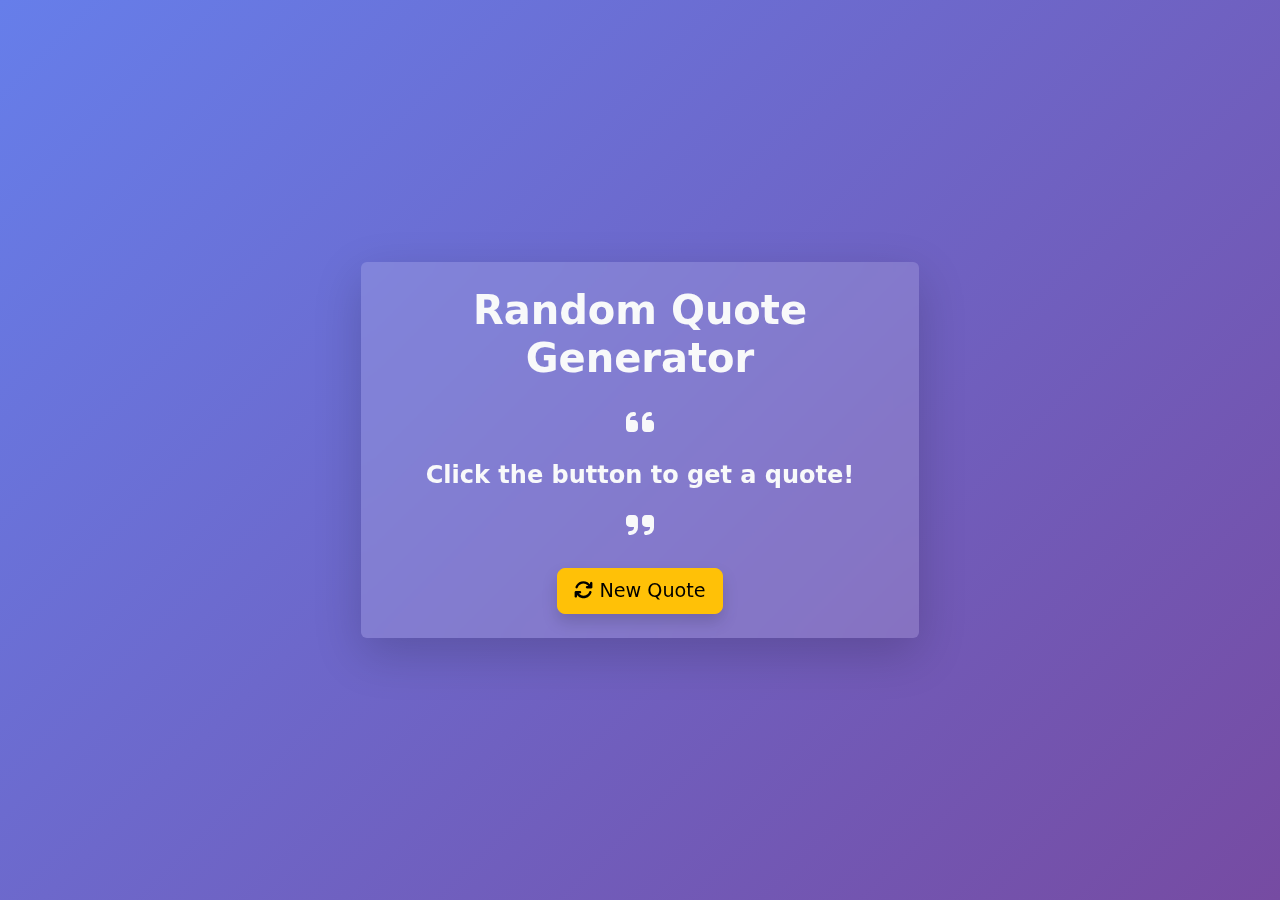
<file: index.html>
<!DOCTYPE html>
<html lang="en">
<head>
    <meta charset="UTF-8">
    <meta name="viewport" content="width=device-width, initial-scale=1.0">
    <title>Random Quote Generator</title>
    <link rel="stylesheet" href="https://cdn.jsdelivr.net/npm/bootstrap@5.3.0/dist/css/bootstrap.min.css">
    <link rel="stylesheet" href="https://cdnjs.cloudflare.com/ajax/libs/font-awesome/6.4.2/css/all.min.css">
    <link rel="stylesheet" href="style.css">
</head>
<body>

    <div class="container d-flex justify-content-center align-items-center vh-100">
        <div class="quote-box text-center p-4 shadow-lg rounded">
            <h1 class="mb-4 fw-bold text-light">Random Quote Generator</h1>
            <i class="fa-solid fa-quote-left text-light fa-2x"></i>
            <p id="quote" class="lead fw-semibold text-light mt-3">Click the button to get a quote!</p>
            <i class="fa-solid fa-quote-right text-light fa-2x"></i>
            
            <div class="mt-4">
                <button id="new-quote" class="btn btn-warning btn-lg shadow">
                    <i class="fa-solid fa-sync"></i> New Quote
                </button>
            </div>
        </div>
    </div>

    <script src="script.js"></script>
</body>
</html>
</file>
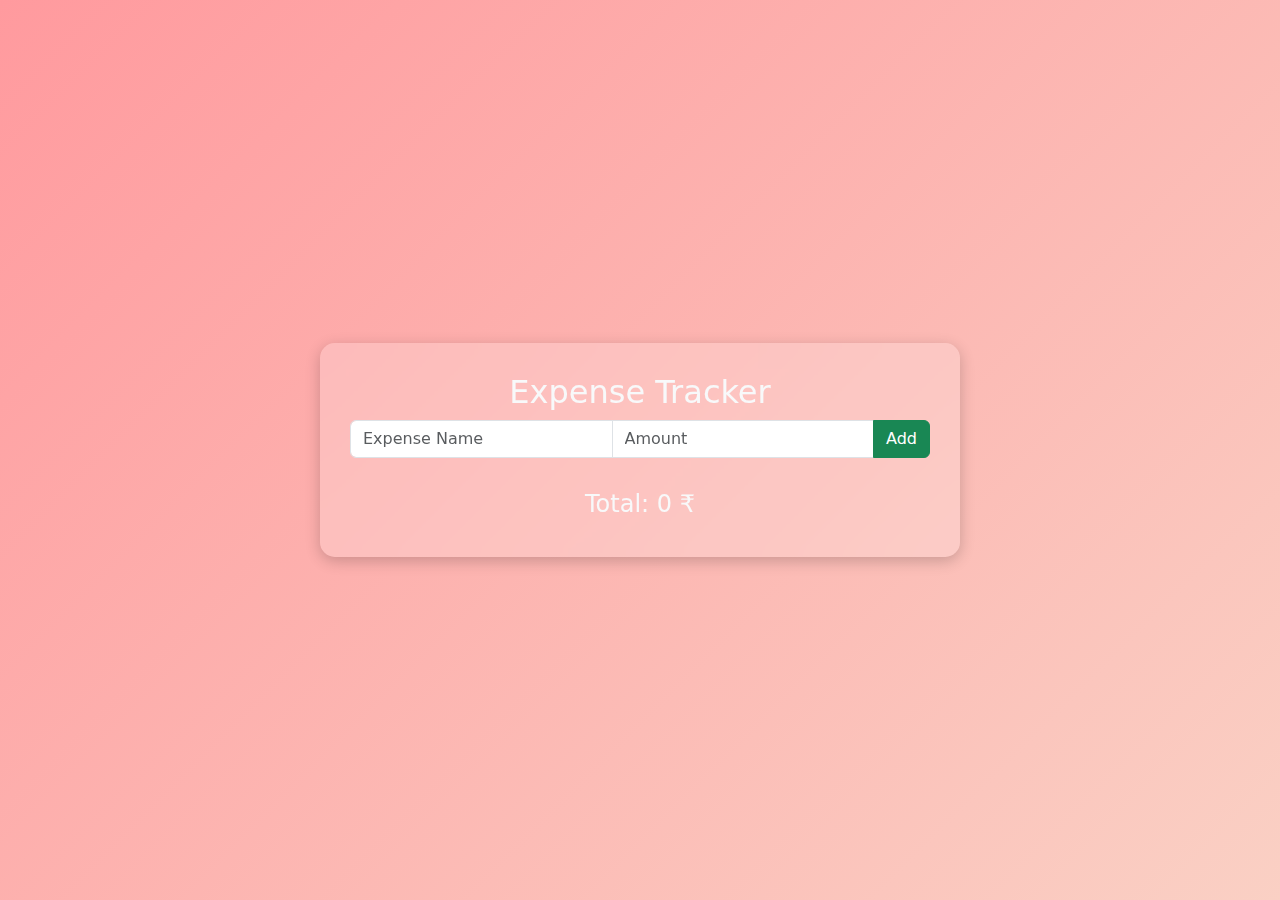
<file: Expense Tracker/index.html>
<!DOCTYPE html>
<html lang="en">
  <head>
    <meta charset="UTF-8" />
    <meta name="viewport" content="width=device-width, initial-scale=1.0" />
    <title>Expense Tracker</title>
    <link
      rel="stylesheet"
      href="https://cdn.jsdelivr.net/npm/bootstrap@5.3.0/dist/css/bootstrap.min.css"
    />
    <style>
      body {
        background: linear-gradient(135deg, #ff9a9e, #fad0c4);
        height: 100vh;
        display: flex;
        align-items: center;
        justify-content: center;
      }
      .container {
        background: rgba(255, 255, 255, 0.2);
        backdrop-filter: blur(10px);
        padding: 30px;
        border-radius: 15px;
        box-shadow: 0px 4px 15px rgba(0, 0, 0, 0.2);
        width: 50%;
        text-align: center;
      }
      .list-group-item {
        display: flex;
        justify-content: space-between;
        align-items: center;
      }
    </style>
  </head>
  <body>
    <div class="container">
      <h2 class="text-light">Expense Tracker</h2>
      <div class="input-group mb-3">
        <input
          type="text"
          id="expense-name"
          class="form-control"
          placeholder="Expense Name"
        />
        <input
          type="number"
          id="expense-amount"
          class="form-control"
          placeholder="Amount"
        />
        <button id="add-expense" class="btn btn-success">Add</button>
      </div>
      <ul id="expense-list" class="list-group"></ul>
      <h4 class="text-light mt-3">Total: <span id="total-amount">0</span> ₹</h4>
    </div>

    <script>
      let totalAmount = 0;
      const expenseList = document.getElementById("expense-list");
      const totalDisplay = document.getElementById("total-amount");

      document
        .getElementById("add-expense")
        .addEventListener("click", function () {
          const name = document.getElementById("expense-name").value.trim();
          const amount = parseFloat(
            document.getElementById("expense-amount").value
          );

          if (name && amount && amount > 0) {
            totalAmount += amount;
            totalDisplay.textContent = totalAmount;

            const li = document.createElement("li");
            li.className = "list-group-item";
            li.innerHTML = `${name} - ₹${amount} <button class='btn btn-danger btn-sm delete-btn'>X</button>`;

            expenseList.appendChild(li);
            document.getElementById("expense-name").value = "";
            document.getElementById("expense-amount").value = "";
          }
        });

      expenseList.addEventListener("click", function (e) {
        if (e.target.classList.contains("delete-btn")) {
          const item = e.target.parentElement;
          const amountToRemove = parseFloat(item.textContent.split("- ₹")[1]);
          totalAmount -= amountToRemove;
          totalDisplay.textContent = totalAmount;
          item.remove();
        }
      });
    </script>
  </body>
</html>
</file>
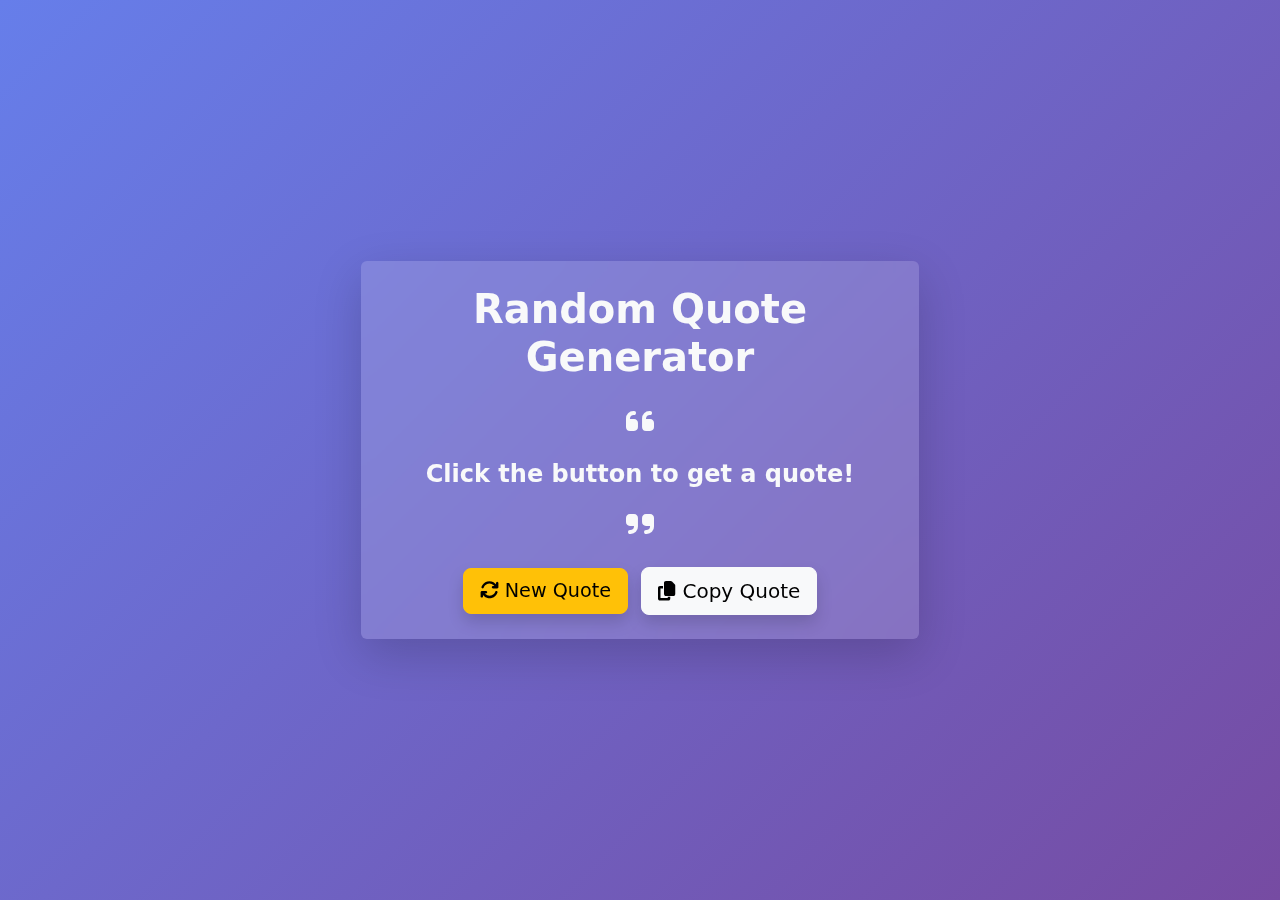
<file: Random-Quote Generator/index.html>
<!DOCTYPE html>
<html lang="en">
<head>
    <meta charset="UTF-8">
    <meta name="viewport" content="width=device-width, initial-scale=1.0">
    <title>Random Quote Generator</title>
    
    <!-- Bootstrap CSS -->
    <link rel="stylesheet" href="https://cdn.jsdelivr.net/npm/bootstrap@5.3.0/dist/css/bootstrap.min.css">
    
    <!-- Font Awesome (Icons) -->
    <link rel="stylesheet" href="https://cdnjs.cloudflare.com/ajax/libs/font-awesome/6.4.2/css/all.min.css">
    
    <!-- Custom CSS -->
    <link rel="stylesheet" href="style.css">
</head>
<body>

    <div class="container d-flex justify-content-center align-items-center vh-100">
        <div class="quote-box text-center p-4 shadow-lg rounded">
            <h1 class="mb-4 fw-bold text-light">Random Quote Generator</h1>
            <i class="fa-solid fa-quote-left text-light fa-2x"></i>
            <p id="quote" class="lead fw-semibold text-light mt-3">Click the button to get a quote!</p>
            <i class="fa-solid fa-quote-right text-light fa-2x"></i>
            
            <div class="mt-4">
                <button id="new-quote" class="btn btn-warning btn-lg shadow">
                    <i class="fa-solid fa-sync"></i> New Quote
                </button>
                <button id="copy-quote" class="btn btn-light btn-lg shadow ms-2">
                    <i class="fa-solid fa-copy"></i> Copy Quote
                </button>
                <span id="copy-msg" class="text-light ms-2" style="display: none;">Copied!</span>
            </div>
        </div>
    </div>

    <!-- JavaScript -->
    <script src="script.js"></script>
</body>
</html>
</file>
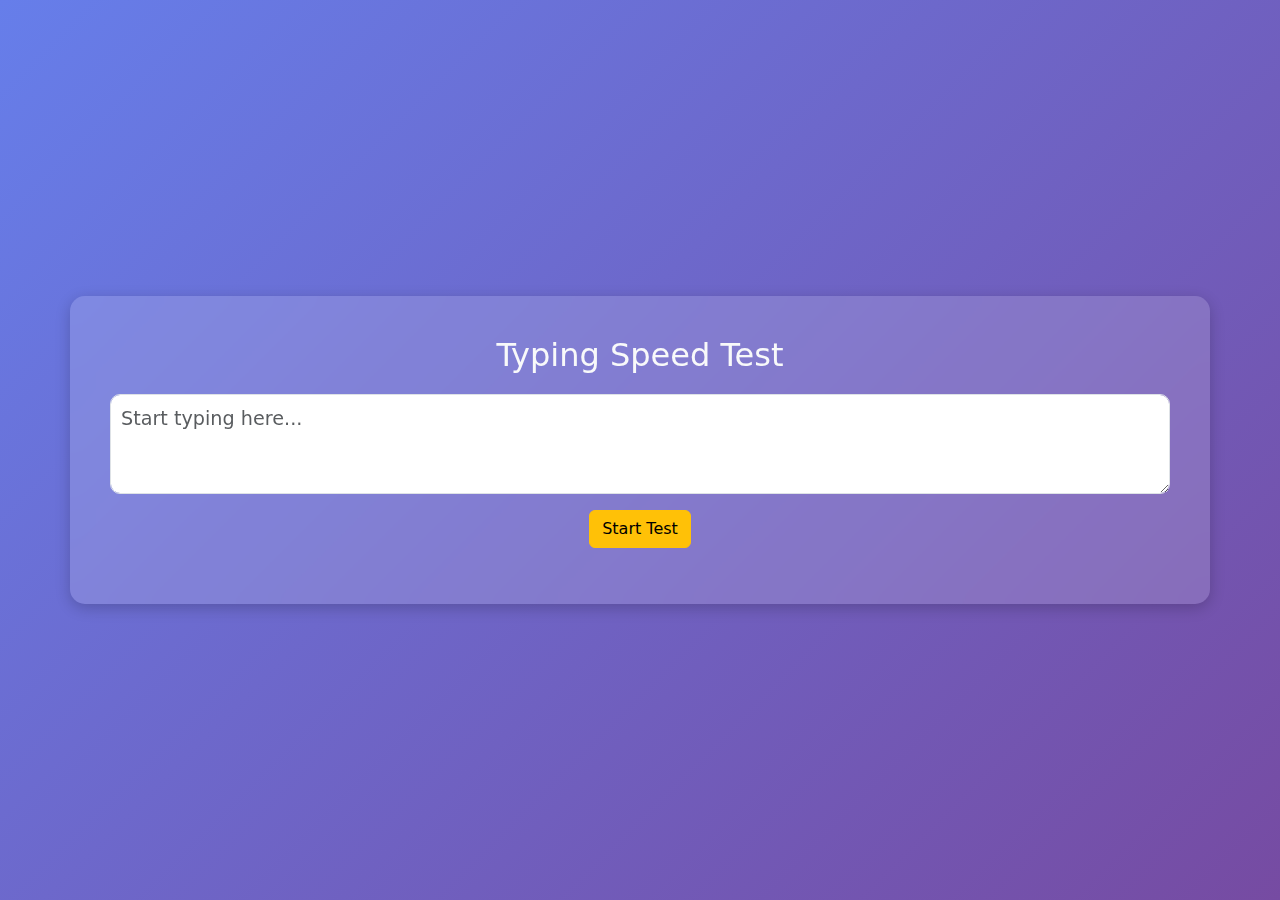
<file: Typing Speed Test/index.html>
<!DOCTYPE html>
<html lang="en">
  <head>
    <meta charset="UTF-8" />
    <meta name="viewport" content="width=device-width, initial-scale=1.0" />
    <title>Typing Speed Test</title>
    <link
      rel="stylesheet"
      href="https://cdn.jsdelivr.net/npm/bootstrap@5.3.0/dist/css/bootstrap.min.css"
    />
    <style>
      body {
        background: linear-gradient(135deg, #667eea, #764ba2);
        height: 100vh;
        display: flex;
        align-items: center;
        justify-content: center;
      }
      .container {
        background: rgba(255, 255, 255, 0.15);
        backdrop-filter: blur(10px);
        padding: 40px;
        border-radius: 15px;
        box-shadow: 0px 4px 15px rgba(0, 0, 0, 0.2);
        text-align: center;
      }
      #text-display {
        font-size: 1.5rem;
        font-weight: bold;
        color: white;
        margin-bottom: 20px;
      }
      #typing-area {
        width: 100%;
        height: 100px;
        font-size: 1.2rem;
        border-radius: 10px;
        padding: 10px;
      }
    </style>
  </head>
  <body>
    <div class="container">
      <h2 class="text-light">Typing Speed Test</h2>
      <p id="text-display"></p>
      <textarea
        id="typing-area"
        class="form-control"
        placeholder="Start typing here..."
      ></textarea>
      <button id="start-btn" class="btn btn-warning mt-3">Start Test</button>
      <p id="result" class="text-light mt-3"></p>
    </div>

    <script>
      const sampleTexts = [
        "The quick brown fox jumps over the lazy dog.",
        "JavaScript is a versatile programming language.",
        "Typing speed tests can improve your accuracy.",
      ];

      let startTime, endTime;
      const textDisplay = document.getElementById("text-display");
      const typingArea = document.getElementById("typing-area");
      const startBtn = document.getElementById("start-btn");
      const resultDisplay = document.getElementById("result");

      startBtn.addEventListener("click", () => {
        textDisplay.textContent =
          sampleTexts[Math.floor(Math.random() * sampleTexts.length)];
        typingArea.value = "";
        typingArea.disabled = false;
        typingArea.focus();
        startTime = new Date().getTime();
      });

      typingArea.addEventListener("input", () => {
        if (typingArea.value === textDisplay.textContent) {
          endTime = new Date().getTime();
          const timeTaken = (endTime - startTime) / 1000;
          const words = textDisplay.textContent.split(" ").length;
          const speed = Math.round((words / timeTaken) * 60);
          resultDisplay.textContent = `Your typing speed: ${speed} WPM`;
          typingArea.disabled = true;
        }
      });
    </script>
  </body>
</html>
</file>
<file: style.css>
body {
    background: linear-gradient(135deg, #667eea, #764ba2);
    height: 100vh;
    display: flex;
    align-items: center;
    justify-content: center;
}

.quote-box {
    background: rgba(255, 255, 255, 0.15);
    backdrop-filter: blur(10px);
    padding: 40px;
    border-radius: 15px;
    width: 50%;
    box-shadow: 0px 4px 15px rgba(0, 0, 0, 0.2);
    transition: all 0.3s ease-in-out;
}

#quote {
    font-size: 1.5rem;
    animation: fadeIn 0.5s ease-in-out;
}

@keyframes fadeIn {
    from {
        opacity: 0;
        transform: translateY(-10px);
    }
    to {
        opacity: 1;
        transform: translateY(0);
    }
}

.btn-warning {
    font-size: 1.2rem;
    transition: transform 0.2s ease-in-out;
}

.btn-warning:hover {
    transform: scale(1.1);
    background-color: #ffcc00;
}
</file>
<file: Random-Quote Generator/style.css>
/* Background with a gradient */
body {
    background: linear-gradient(135deg, #667eea, #764ba2);
    height: 100vh;
    display: flex;
    align-items: center;
    justify-content: center;
}

/* Glassmorphism Effect for Quote Box */
.quote-box {
    background: rgba(255, 255, 255, 0.15);
    backdrop-filter: blur(10px);
    padding: 40px;
    border-radius: 15px;
    width: 50%;
    box-shadow: 0px 4px 15px rgba(0, 0, 0, 0.2);
    transition: all 0.3s ease-in-out;
}

/* Quote Fade-in Effect */
#quote {
    font-size: 1.5rem;
    animation: fadeIn 0.5s ease-in-out;
}

/* Animation for smooth text change */
@keyframes fadeIn {
    from {
        opacity: 0;
        transform: translateY(-10px);
    }
    to {
        opacity: 1;
        transform: translateY(0);
    }
}

/* Button Hover Effect */
.btn-warning {
    font-size: 1.2rem;
    transition: transform 0.2s ease-in-out;
}

.btn-warning:hover {
    transform: scale(1.1);
    background-color: #ffcc00;
}
</file>
